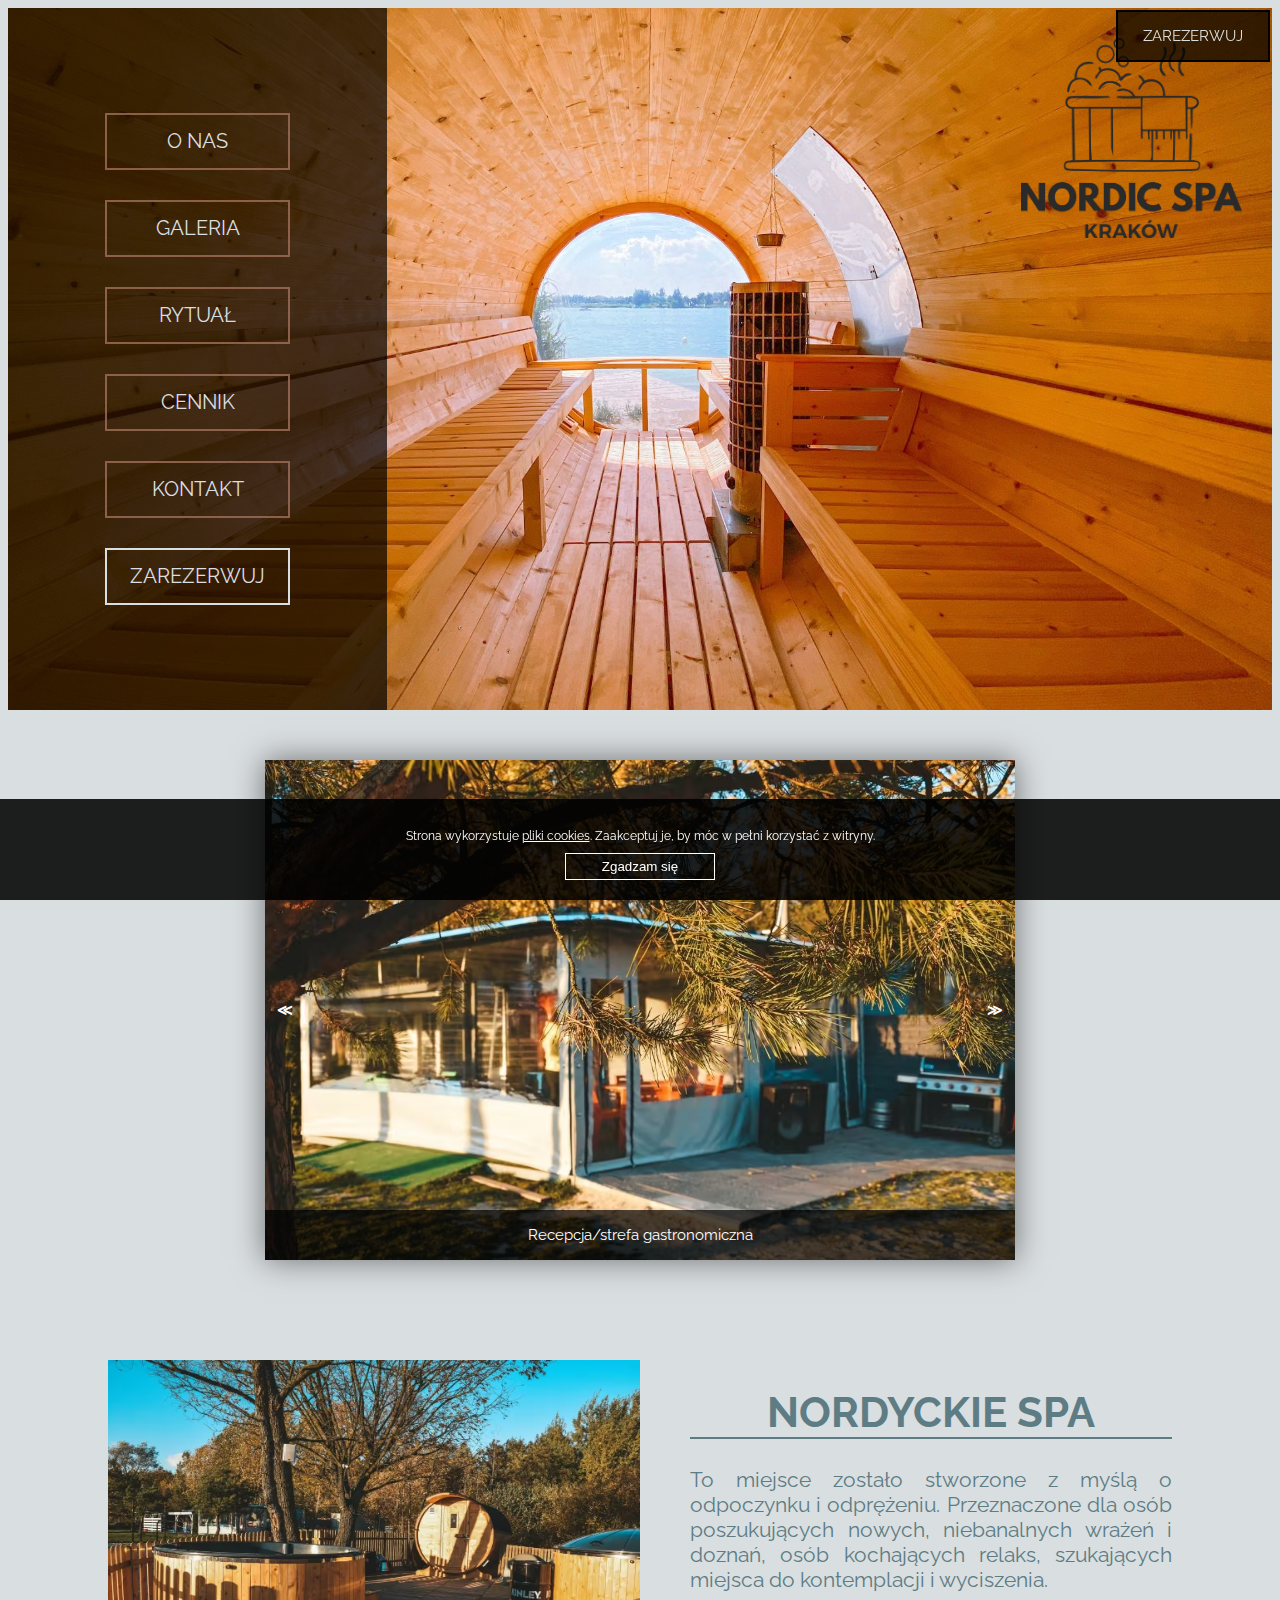
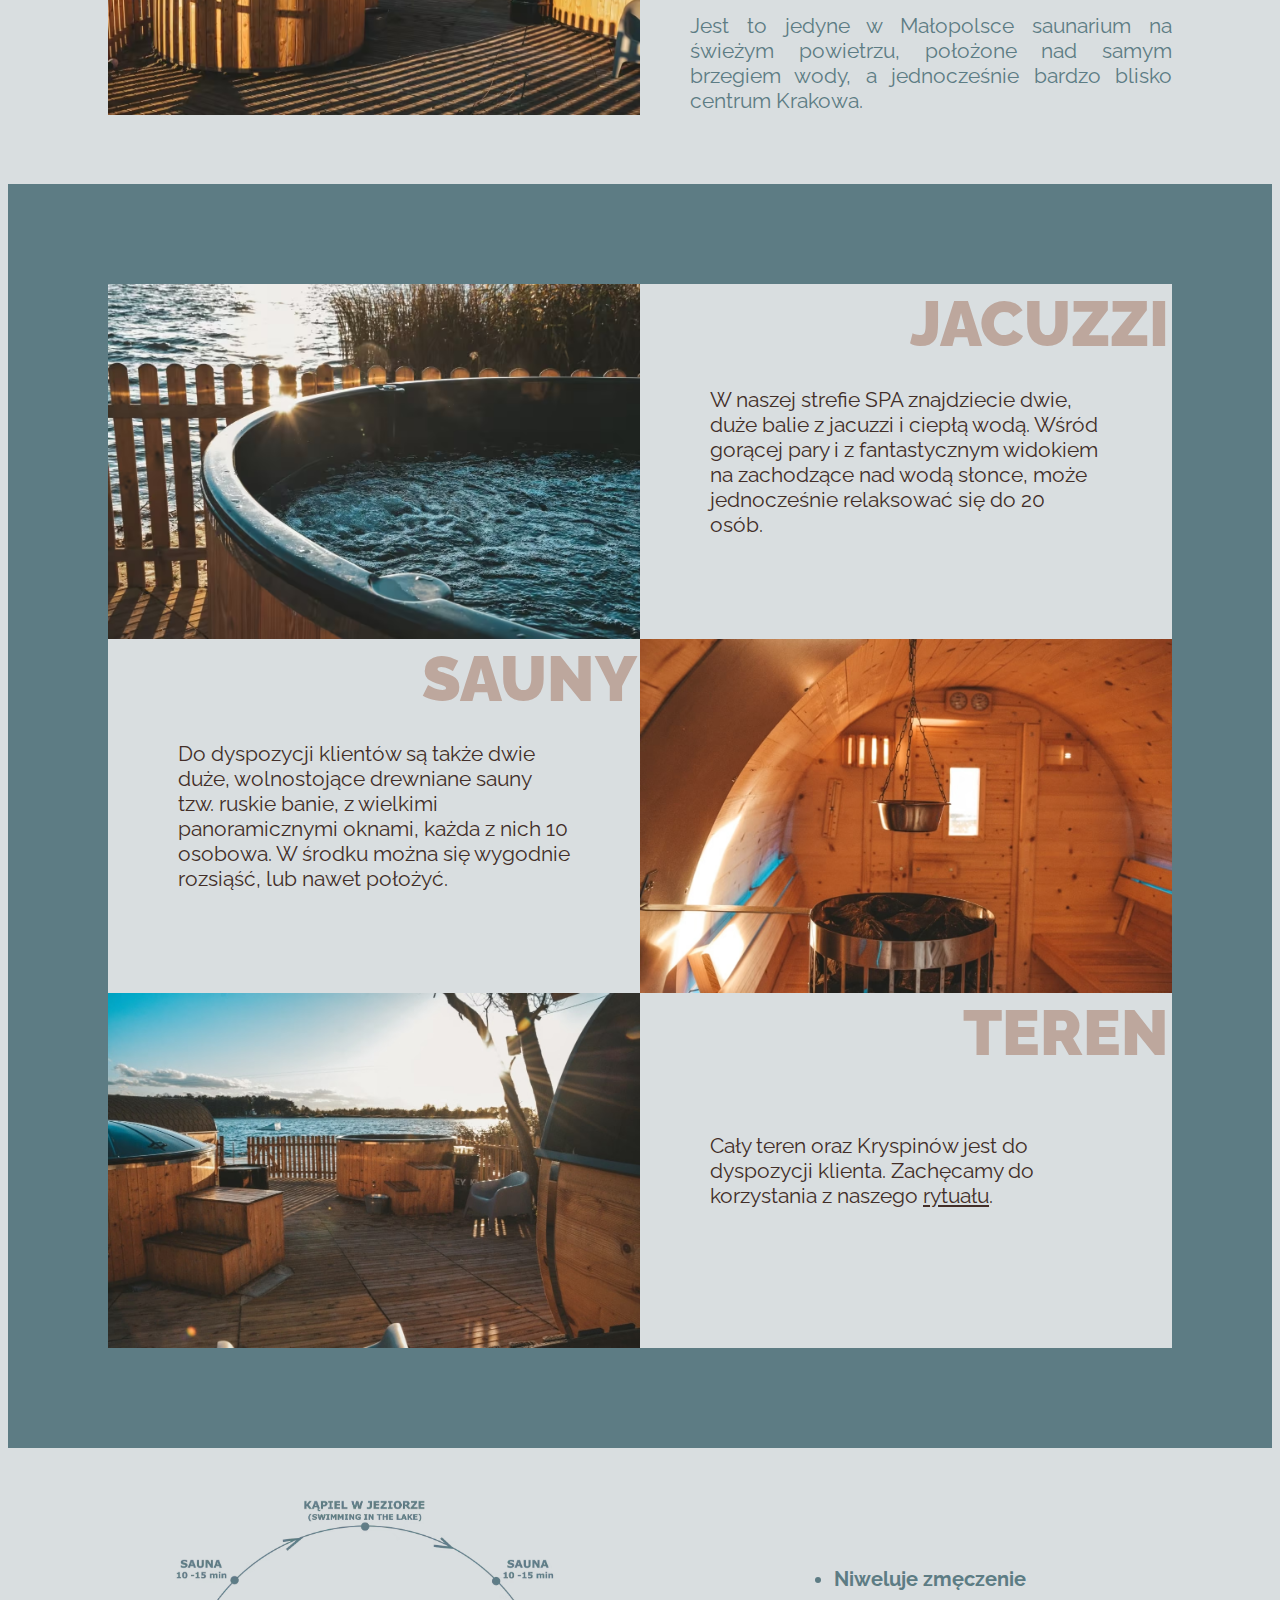
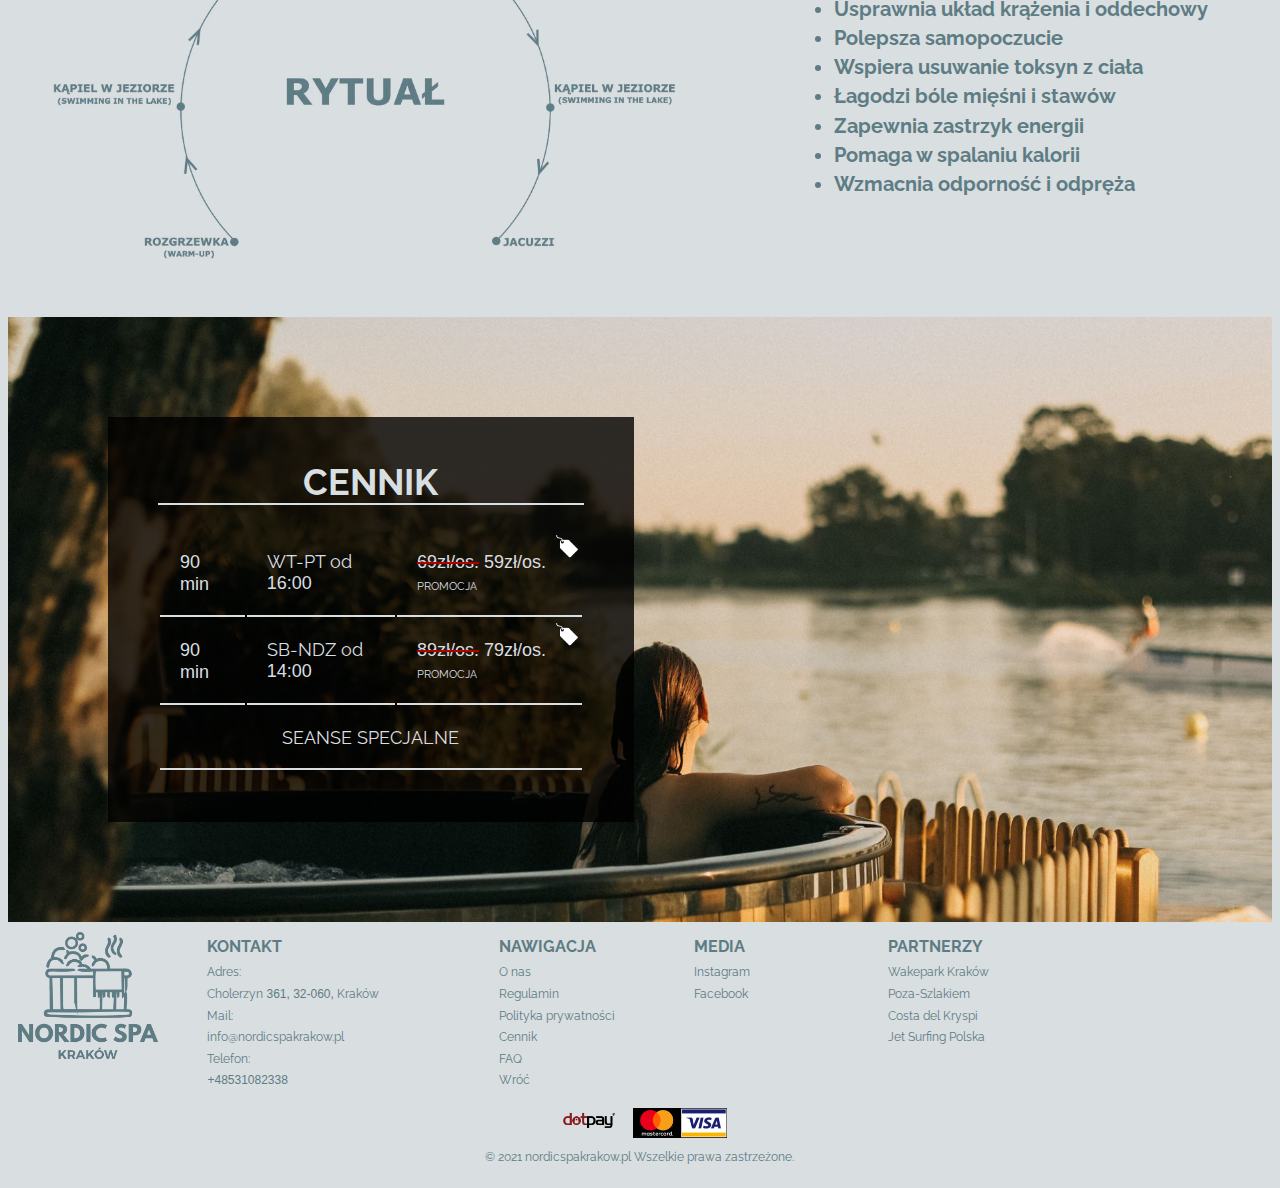
<file: index.html>
<!DOCTYPE html>
<html lang="en">
<head>
    <meta charset="UTF-8">
    <meta http-equiv="X-UA-Compatible" content="ie=edge">
    <meta http-equiv="Cache-Control" content="no-cache">
    <meta name="viewport" content="width=device-width, initial-scale=1.0">
    <meta name="keywords" content="nordic, spa, nordyckie, odpoczynek, balie, jacuzzi, saunarium, ruskie, banie, Kryspinów">
    <meta name="author" content="Danylo Sydorchuk">
    <meta name="description" content="Nordyckie spa zostało stworzone z myślą o odpoczynku i odprężeniu. Przeznaczone dla osób poszukujących nowych, niebanalnych wrażeń i doznań, osób kochających relaks, szukających miejsca do kontemplacji i wyciszenia.">
    
    <link rel="shortcut icon" href="img/logometa.png" type="image/x-icon">
    <link rel="stylesheet" href="/style.css">
    
    <title>Nordic Spa</title>
    <link rel="preconnect" href="https://fonts.googleapis.com">
    <link rel="preconnect" href="https://fonts.gstatic.com" crossorigin>
    <link href="https://fonts.googleapis.com/css2?family=Raleway:wght@500&display=swap" rel="stylesheet">

    <!--Global site tag (gtag.js) - Google Analytics-->
    <script async src="https://www.googletagmanager.com/gtag/js?id=UA-3469204-19">
    </script>
    <script>
      window.dataLayer = window.dataLayer || [];
      function gtag(){dataLayer.push(arguments);}
      gtag('js', new Date());
    
      gtag('config', 'UA-3469204-19');
    </script>
    
</head>
<body>
    <main>
        <header>
            <nav>
                <a href="#nordicspa">O nas</a>
                <a href="#slider">Galeria</a>
                <a href="#rytual">Rytuał</a>
                <a href="#cennik">Cennik</a>
                <a href="#f2">Kontakt</a>
                <a href="https://rezerwacje.nordicspakrakow.pl" target="_blank" class="reservation_button_style">Zarezerwuj</a>
            </nav>
            <div id="logo">
                <a href="https://nordicspakrakow.pl/">
                    <picture>

                        <source srcset="img/logo.avif" type="image/avif">
                    
                        <source srcset="img/logo.webp" type="image/webp">
                    
                        <img src="img/logo.png" alt="Logo">
                    
                    </picture>
                </a>
            </div>
        </header>
        
        <div id="obraz">
            <!-- <picture>

                <source srcset="img/outside.avif" type="image/avif">
            
                <source srcset="img/outside.webp" type="image/webp">
            
                <img src="img/outside.jpg" alt="Wygląd strefy SPA">
            
            </picture> -->
            <!-- <img src="img/img4.JPG" alt=""> -->
            <picture>
                <source srcset="img/outside1.avif" type="image/avif">
                <source srcset="img/outside1.webp" type="image/webp">
                <img src="img/outside1.jpg" alt="Wygląd strefy SPA">
            </picture>
        </div>
        
        
        <article id="nordicspa">
            <div>
                <h1>Nordyckie spa</h1>
                <p>To miejsce zostało stworzone z myślą o odpoczynku i odprężeniu. Przeznaczone dla osób poszukujących nowych, niebanalnych wrażeń i doznań, osób kochających relaks, szukających miejsca do kontemplacji i wyciszenia.</p>
                <p>Jest to jedyne w Małopolsce saunarium na świeżym powietrzu, położone nad samym brzegiem wody, a jednocześnie bardzo blisko centrum Krakowa.</p>
            </div>
        </article>
        
        <div id="gallery">
            <div id="p1">
                <picture>
                    <source srcset="img/jacuzzi.avif" type="image/avif">
                    <source srcset="img/jacuzzi.webp" type="image/webp">
                    <img src="img/jacuzzi.jpg" alt="Wygląd jacuzzi">
                </picture>
                <!-- <img src="img/img2.JPG" alt=""> -->
            </div>
            <div class="info" id="i1">
                <span class="name">Jacuzzi</span>
                <p>W naszej strefie SPA znajdziecie dwie, duże balie z jacuzzi i ciepłą wodą. Wśród gorącej pary i z fantastycznym widokiem na zachodzące nad wodą słonce, może jednocześnie relaksować się do 20 osób.</p>
            </div>
            <div class="info" id="i2">
                <span class="name">Sauny</span>
                <p>Do dyspozycji klientów są także dwie duże, wolnostojące drewniane sauny tzw. ruskie banie, z wielkimi panoramicznymi oknami, każda z nich 10 osobowa. W środku można się wygodnie rozsiąść, lub nawet położyć.</p>
            </div>
            <div id="p2">
                <picture>
                    <source srcset="img/sauna.avif" type="image/avif">
                    <source srcset="img/sauna.webp" type="image/webp">
                    <img src="img/sauna.jpg" alt="Sauna ze środka">
                </picture>
                <!-- <img src="img/img3.JPG" alt=""> -->
            </div>
            <div id="p3">
                <picture>
                    <source srcset="img/outside2.avif" type="image/avif">
                    <source srcset="img/outside2.webp" type="image/webp">
                    <img src="img/outside2.jpg" alt="Wygląd strefy SPA">
                </picture>
                <!-- <img src="img/img1.jpg" alt=""> -->
            </div>
            <div class="info" id="i3">
                <span class="name">Teren</span>
                <p>Cały teren oraz Kryspinów jest do dyspozycji klienta. Zachęcamy do korzystania z naszego <a href="#rytual">rytuału</a>.</p>
            </div>
        </div>

        <div id="slider">
            <ul id="slideWrap">
                <li>
                    <div>
                        <picture>
                            <source srcset="img/slide1.avif" type="image/avif">
                            <source srcset="img/slide1.webp" type="image/webp">
                            <img src="img/slide1.jpg" alt="Recepcja/strefa gastronomiczna">
                        </picture>
                        <p>Recepcja/strefa gastronomiczna</p>
                    </div>
                </li>
                <li>
                    <div>
                        <picture>
                            <source srcset="img/slide2.avif" type="image/avif">
                            <source srcset="img/slide2.webp" type="image/webp">
                            <img src="img/slide2.jpg" alt="Balia z gorącą wodą i jacuzzi">
                        </picture>
                        <p>Balia z gorącą wodą i jacuzzi</p>
                    </div>
                </li>
                <li>
                    <div>
                        <picture>
                            <source srcset="img/slide3.avif" type="image/avif">
                            <source srcset="img/slide3.webp" type="image/webp">
                            <img src="img/slide3.jpg" alt="Zalew Kryspinów z wodą o pierwszej klasie czystości">
                        </picture>
                        <p>Zalew Kryspinów z wodą o pierwszej klasie czystości</p>
                    </div>
                </li>
                <li>
                    <div>
                        <picture>
                            <source srcset="img/slide4.avif" type="image/avif">
                            <source srcset="img/slide4.webp" type="image/webp">
                            <img src="img/slide4.jpg" alt="Sauna z panoramiczną szybą">
                        </picture>
                        <p>Sauna z panoramiczną szybą</p>
                    </div>
                </li>
                <li>
                    <div>
                        <picture>
                            <source srcset="img/slide5.avif" type="image/avif">
                            <source srcset="img/slide5.webp" type="image/webp">
                            <img src="img/slide5.jpg" alt="10-cio osobowe sauny">
                        </picture>
                        <p>10-cio osobowe sauny</p>
                    </div>
                </li>
                <li>
                    <div>
                        <picture>
                            <source srcset="img/slide6.avif" type="image/avif">
                            <source srcset="img/slide6.webp" type="image/webp">
                            <img src="img/slide6.jpg" alt="Widok na zalew">
                        </picture>
                        <p>Widok na zalew</p>
                    </div>
                </li>
                <li>
                    <div>
                        <picture>
                            <source srcset="img/slide7.avif" type="image/avif">
                            <source srcset="img/slide7.webp" type="image/webp">
                            <img src="img/slide7.jpg" alt="Strefa bez obuwia">
                        </picture>
                        <p>Strefa bez obuwia</p>
                    </div>
                </li>
                <li>
                    <div>
                        <picture>
                            <source srcset="img/slide9.avif" type="image/avif">
                            <source srcset="img/slide9.webp" type="image/webp">
                            <img src="img/slide9.jpg" alt="Strefa bez obuwia">
                        </picture>
                        <p>Sauna z szybą panaromiczną</p>
                    </div>
                </li>
              </ul>
              <button id="prev">&#8810;</button>
              <button id="next">&#8811;</button>
        </div>

        <script>
            var responsiveSlider = function() {
    
            var slider = document.getElementById("slider");
            var slideList = document.getElementById("slideWrap");
            var prev = document.getElementById("prev");
            var next = document.getElementById("next");
            
            var count = 1;
            var sliderWidth = slider.offsetWidth;
            var items = slideList.querySelectorAll("li").length;
            
            
            window.addEventListener('resize', function() {
            sliderWidth = slider.offsetWidth;
            });
            
            
            var nextSlide = function() {
            if(count < items) {
                slideList.style.left = "-" + count * sliderWidth + "px";
                count++;
            }
            else if(count = items) {
                slideList.style.left = "0px";
                count = 1;
            }
            };
            
            
            var prevSlide = function() {
            if(count > 1) {
                count = count - 2;
                slideList.style.left = "-" + count * sliderWidth + "px";
                count++;
            }
            else if(count = 1) {
                count = items - 1;
                slideList.style.left = "-" + count * sliderWidth + "px";
                count++;
            }
            };
            
            
            next.addEventListener("click", function() {
            nextSlide();
            });
            
            prev.addEventListener("click", function() {
            prevSlide();
            });
            
            
            setInterval(function() {
            nextSlide()
            }, 5000);
            
            };
            
            
            window.onload = function() {
            responsiveSlider();
    }
        </script>

        <div id="rytual">
            <picture>

                <source srcset="img/ritual.avif" type="image/avif">
            
                <source srcset="img/ritual.webp" type="image/webp">
            
                <img src="img/ritual.png" alt="Rytuał">
            
            </picture>
            <ul>
                <li>Niweluje zmęczenie</li>
                <li>Usprawnia układ krążenia i oddechowy</li>
                <li>Polepsza samopoczucie</li>
                <li>Wspiera usuwanie toksyn z ciała</li>
                <li>Łagodzi bóle mięśni i stawów</li>
                <li>Zapewnia zastrzyk energii</li>
                <li>Pomaga w spalaniu kalorii</li>
                <li>Wzmacnia odporność i odpręża</li>
            </ul>
        </div>

        <div id="cennik">
            <div id="c1">
                <h1>cennik</h1>
                <table>
                    <!-- <tr>
                        <td><span style="font-family: 'Segoe UI', Tahoma, Geneva, Verdana, sans-serif">90 min</span></td>
                        <td><span class="uppercase">babskie środy</span> od <span style="font-family: 'Segoe UI', Tahoma, Geneva, Verdana, sans-serif">16:00</span></td>
                        <td>
                            <a href="https://rezerwacje.nordicspakrakow.pl" target="_blank">
                                <span class="price">69zł/os.</span>
                                <span class="promo">49zł/os.</span>
                                <span class="uppercase" style="font-size:11px">promocja</span>
                                <img src="img/metka.png" alt="Zarezerwuj" id="cennik_rezerwacja">
                            </a>
                        </td>
                    </tr>
                    <tr> -->
                        <td><span style="font-family: 'Segoe UI', Tahoma, Geneva, Verdana, sans-serif">90 min</span></td>
                        <td><span class="uppercase">wt-pt</span> od <span style="font-family: 'Segoe UI', Tahoma, Geneva, Verdana, sans-serif">16:00</span></td>
                        <td>
                            <a href="https://rezerwacje.nordicspakrakow.pl" target="_blank">
                                <span class="price">69zł/os.</span>
                                <span class="promo">59zł/os.</span>
                                <span class="uppercase" style="font-size:11px">promocja</span>
                                <img src="img/metka.png" alt="Zarezerwuj" id="cennik_rezerwacja">
                            </a>
                        </td>
                    </tr>
                    <tr>
                        <td><span style="font-family: 'Segoe UI', Tahoma, Geneva, Verdana, sans-serif">90 min</span></td>
                        <td><span class="uppercase">sb-ndz</span> od <span style="font-family: 'Segoe UI', Tahoma, Geneva, Verdana, sans-serif">14:00</span></td>
                        <td>
                            <a href="https://rezerwacje.nordicspakrakow.pl" target="_blank">
                                <span class="price">89zł/os.</span>
                                <span class="promo">79zł/os.</span>
                                <span class="uppercase" style="font-size:11px">promocja</span>
                                <img src="img/metka.png" alt="Zarezerwuj" id="cennik_rezerwacja">
                            </a>
                        </td>
                    </tr>
                    <tr>
                        <td  colspan="3" style="text-align: center;text-transform: uppercase;">
                            <a href="#popup">Seanse specjalne</a>
                        </td>
                    </tr>
                </table>
                
            </div>
        </div>

        <div id="popup" class="overlay">
            <div class="popup">
                <a class="close" href="https://nordicspakrakow.pl/#cennik">&times;</a>
                <a href="https://rezerwacje.nordicspakrakow.pl/" target="_blank">
                    <picture>
                        <source srcset="img/seans11.avif" type="image/avif">
                        <source srcset="img/seans11.webp" type="image/webp">
                        <img src="img/seans11.jpg" alt="Seans1">
                    </picture></a>
                <a href="https://rezerwacje.nordicspakrakow.pl/" target="_blank">
                    <picture>
                        <source srcset="img/seans22.avif" type="image/avif">
                        <source srcset="img/seans22.webp" type="image/webp">
                        <img src="img/seans22.jpg" alt="Seans2">
                    </picture></a>
            </div>
        </div>


        <div id="reservation_button" class="reservation_button_style">
            <a href="https://rezerwacje.nordicspakrakow.pl" target="_blank">Zarezerwuj</a>
        </div>

        <footer>
            <div id="f1">
                <a href="#logo">
                    <picture>

                        <source srcset="img/logofooter.avif" type="image/avif">
                    
                        <source srcset="img/logofooter.webp" type="image/webp">
                    
                        <img src="img/logofooter.png" alt="Logo">
                    
                    </picture>
                </a>
            </div>

            <div id="f2">
                <h1>kontakt</h1>
                <p>Adres:</p>
                <p><a href="https://goo.gl/maps/i6kNiPWRup4uC1mX6" target="_blank">Cholerzyn <span style="font-family: 'Segoe UI', Tahoma, Geneva, Verdana, sans-serif">361, 32-060,</span> Kraków</a></p>
                <p>Mail:</p>
                <p><a href="mailto:info@nordicspakrakow.pl" target="_blank">info@nordicspakrakow.pl</a></p>
                <p>Telefon:</p>
                <p style="font-family: 'Segoe UI', Tahoma, Geneva, Verdana, sans-serif"><a href="tel:+48531082338" target="_blank">+48531082338</a></p>
            </div>

            <div id="f3">
                <h1>Nawigacja</h1>
                <p><a href="#nordicspa">O nas</a></p>
                <p><a href="NSK-Regulamin.pdf" target="_blank">Regulamin</a></p>
                <p><a href="polityka_prywatnosci.pdf" target="_blank">Polityka prywatności</a></p>
                <p><a href="#cennik">Cennik</a></p>
                <p><a href="FAQ.pdf" target="_blank">FAQ</a></p>
                <p><a href="#logo">Wróć</a></p>
            </div>

            <div id="f4">
                <h1>Media</h1>
                <p><a href="https://www.instagram.com/nordicspakrakow/" target="_blank">Instagram</a></p>
                <p><a href="https://www.facebook.com/NordicSpaKrakow/" target="_blank">Facebook</a></p>
            </div>

            <div id="f5">
                <h1 id="partners">Partnerzy</h1>
                <p><a href="http://www.wake-park.pl/" target="_blank">Wakepark Kraków</a></p>
                <p><a href="https://poza-szlakiem.pl/" target="_blank">Poza-Szlakiem</a></p>
                <p><a href="https://costadelkryspi.pl/" target="_blank">Costa del Kryspi</a></p>
                <p><a href="https://jet-surfing.pl/" target="_blank">Jet Surfing Polska</a></p>
            </div>

            <div id="f6">
                <iframe src="https://www.google.com/maps/embed?pb=!1m14!1m8!1m3!1d20493.036593994733!2d19.8028259!3d50.0557701!3m2!1i1024!2i768!4f13.1!3m3!1m2!1s0x47165fa66a5556ff%3A0x3bfc0b1efc6a3fc3!2sNORDIC%20SPA%20KRAK%C3%93W!5e0!3m2!1spl!2spl!4v1634733848807!5m2!1spl!2spl" width="100%" height="100%" style="border:0;" loading="lazy"></iframe>
            </div>

            <div id="f7">
                <img src="img/dotpay.png" alt="Dotpay"><img src="img/mastercard_visa.png" alt="Mastercard, Visa"><p>© 2021 nordicspakrakow.pl Wszelkie prawa zastrzeżone.</p>
            </div>
        </footer>

        <script>
            function agree(){
                document.getElementById("cookies").style="display:none";
            }
        </script>

        <div id="cookies">
            <p id="cook1">Strona wykorzystuje <a href="polityka_prywatnosci.pdf" target="_blank">pliki cookies</a>. Zaakceptuj je, by móc w pełni korzystać z witryny.</p>
            <button id="cook2" onclick="agree()">Zgadzam się</button>
        </div>
        
    </main>   
</body>
</html>
</file>
<file: style.css>
html, body {
    scroll-behavior: smooth;
}
body{
    background-color: #d9dee0;
    font-family: 'Raleway', sans-serif;
}
main{
    display: grid;
    grid-template-areas: 
    "container container"
    "slider    slider"
    "obraz     article"
    "gallery   gallery"
    /* "slider    slider" */
    "rytual    rytual"
    "cennik    cennik"
    "footer    footer";
    grid-template-columns: 50% 50%;
}

.uppercase{
    text-transform: uppercase;
}

header{
    background-image:url(img/saunainside.jpg);
    width:100%;
    height:1000px;
    background-size: 100%;
    background-repeat: no-repeat;
    background-position-x: center;
    background-position-y: -150px;
    display:grid;
    grid-template-columns: 30% 70%;
    grid-template-rows: auto;
    grid-template-areas: "nav .";
    grid-area: container;
}
#logo{
    position:absolute;
    top:30px;
    right:30px;
} 
#logo img{
    height:200px;
}
nav{
    display: flex;
    flex-direction: column;
    justify-content: space-between;
    align-items: center;
    grid-area:nav;
    background-color: rgba(0, 0, 0, 0.7);
    /* padding:200px 0; */
}
nav a{
    font-size: 1.3em;
    text-decoration: none;
    color:#d9dee0;
    border:2px solid rgba(161, 111, 90, 0.8);
    padding:20px;
    margin:20px;
    width:40%;
    text-align: center;
    text-transform: uppercase;
}
nav a:hover{
    background-color:rgba(161, 111, 90, 0.8);
    box-shadow: 0 10px 16px 0 rgba(0, 0, 0, 0.25), 0 14px 20px 0 rgba(0, 0, 0, 0.22);
}


#obraz{
    grid-area: obraz;
    padding:50px 0 50px 100px;
}
#obraz img{
    width:100%; 
}
#nordicspa{
    grid-area: article;
    text-align:justify;
    padding:50px 100px 50px 50px;
    color: #5d7c84;
    display:flex;
    align-items: center;
    font-size:1.4em;
}
#nordicspa h1{
    text-transform: uppercase;
    text-align: center;
    border-bottom: 2px solid #5d7c84;
}

#gallery{
    grid-area: gallery;
    background-color:#5d7c84;
    display: grid;
    padding:100px 200px;
    grid-template-columns: 50% 50%;
    color: #422e28;
}
#gallery img{
    width:100%;
    float:left;
}
#gallery source{
    width:100%;
}
#i3 a{
    color: #422e28;
    text-decoration: underline;

}
.info{
    background-color:#d9dee0;
    font-size: 1.4em;
    display: flex;
    align-items:center;
    position:relative;
}
.info p{
    margin:70px;
}
.info .name{
    position:absolute;
    top:1px;
    right:15px;
    margin:3px;
    font-size:4em;
    font-weight: 900;
    text-transform: uppercase;
    color:rgba(161, 111, 90, 0.5);
}


#slider {
    position: relative;
    width: 750px;
    height: 500px;
    margin: 50px auto;
    overflow: hidden;
    box-shadow: 0 0 30px rgba(0, 0, 0, 0.5);
    grid-area:slider;
    background-color:rgba(0, 0, 0, 0.5);
  }
  #slider ul {
    position: relative;
    list-style: none;
    height: 100%;
    width: 10000%;
    padding: 0;
    margin: 0;
    transition: all 750ms ease;
    left: 0;
  }
  #slider p{
    text-align: center;
    line-height: 50px;
    color:white;
    position:absolute;
    width:100%;
    height:50px;
    margin:0;
    bottom:0;
    background-color: rgba(0, 0, 0, 0.7);
  }
  #slider ul li {
    position: relative;
    height: 100%;
    float: left;
  }
  #slider ul li img{
    width: 750px;
    height: 500px;
  }
  #slider #prev, #slider #next {
    width: 40px;
    height:40px;
    font-size:15px;
    text-align: center;
    color: white;
    font-weight:600;
    background: none;
    text-decoration: none;
    border:0px;
    position: absolute;
    top: 50%;
    transform: translateY(-50%);
    transition: all 150ms ease;
  }
  #slider #prev:hover, #slider #next:hover {
    background-color: rgba(0, 0, 0, 0.7);
    text-shadow: 0;
  }
  #slider #next {
    right: 0px;
  }


#rytual{
    grid-area: rytual;
    display:flex;
    justify-content: space-around;
}
#rytual picture{
    width:50%;
}
#rytual img{
    width:100%;
}
#rytual ul{
    margin:20px;
    align-self:center;
    font-size:1.3em;
    color:#5d7c84;
    line-height: 150%;
    font-weight: bolder;

}


#cennik{
    color:#d9dee0;
    font-size: 1.4em;
    padding: 100px;
    background-image: url(img/jacuzzi_kryspinow.jpg);
    background-repeat: no-repeat;
    background-position-y: center;
    background-size: 100%;
    grid-area:cennik;
}
#c1{
    background-color:rgba(0, 0, 0, 0.8);
    max-width:40%;
    padding:20px 50px 50px 50px;
}
#cennik h1{
    text-transform: uppercase;
    text-align: center;
    border-bottom: 2px solid #d9dee0;
    
}
#cennik table{
    margin:0 auto; 
}
#cennik td{
    border-bottom:2px solid #d9dee0;
    padding:20px;
    /* position: absolute; */
    position: relative;
}
.promo{
    font-family: 'Segoe UI', Tahoma, Geneva, Verdana, sans-serif;
    /* position: absolute; */
}
.price{
    font-family: 'Segoe UI', Tahoma, Geneva, Verdana, sans-serif;
    text-decoration: line-through;
    text-decoration-thickness: 2px;
	text-decoration-color: rgb(179, 0, 0);
}
#cennik img{
    height:30px;
    position: absolute;
    top:0px;
    right:0px;
}
#cennik a{
    text-decoration: none;
    color:#d9dee0;
}

.overlay {
    position: fixed;
    top: 0;
    bottom: 0;
    left: 0;
    right: 0;
    background: rgba(0, 0, 0, 0.7);
    transition: opacity 500ms;
    visibility: hidden;
    opacity: 0;
  }
  .overlay:target {
    visibility: visible;
    opacity: 1;
  }
  
  .popup {
    margin: 5% auto;
    padding: 20px;
    background: #fff;
    border-radius: 5px;
    width: 40%;
    position: relative;
    transition: all 5s ease-in-out;
    max-height:80%;
    overflow-y: scroll;
  }

  ::-webkit-scrollbar {
    width: 10px;
  }
  ::-webkit-scrollbar-track {
    background: none; 
  }
  ::-webkit-scrollbar-thumb {
    background: rgba(93, 124, 132, 0.8); 
    border-radius: 5px;
  }
  ::-webkit-scrollbar-thumb:hover {
    background: rgba(93, 124, 132, 1); ; 
  }

  .popup img{
    width:100%;
  }
  .popup .close {
    position: absolute;
    top: 20px;
    right: 30px;
    transition: all 200ms;
    font-size: 50px;
    font-weight: bold;
    text-decoration: none;
    color: #333;
  }
  .popup .close:hover {
    color: #5d7c84;
  }



#reservation_button{
    font-size:1em;
    width:120px;
    padding:15px;
    position:fixed;
    top:10px;
    right:10px;
    background-color:rgba(0, 0, 0, 0.7);
    text-align: center;
}
#reservation_button a{
    text-decoration: none;
    color:#d9dee0;
    text-transform: uppercase;
}
#reservation_button:hover{
    background-color:rgba(0, 0, 0, 0.8);
    box-shadow: 0 10px 16px 0 rgba(0, 0, 0, 0.25), 0 14px 20px 0 rgba(0, 0, 0, 0.22);
}

.reservation_button_style{
    border:2px;
    border-style: solid;
    animation-name:gradient;
    animation-duration:4s;
    animation-iteration-count: infinite;
    animation-timing-function:ease-in-out;
}

#reservation_button_style:hover{
    background-color:rgba(0, 0, 0, 1);
}

@keyframes gradient{
    0%{
        border-image:linear-gradient(0deg, hsla(18, 59%, 84%, 1) 0%, hsla(18, 28%, 49%, 1) 100%) 1% round;
    }
    5%{
        border-image:linear-gradient(18deg, hsla(18, 59%, 84%, 1) 0%, hsla(18, 28%, 49%, 1) 100%) 1% round;
    }
    10%{
        border-image:linear-gradient(36deg, hsla(18, 59%, 84%, 1) 0%, hsla(18, 28%, 49%, 1) 100%) 1% round;
    }
    15%{
        border-image:linear-gradient(54deg, hsla(18, 59%, 84%, 1) 0%, hsla(18, 28%, 49%, 1) 100%) 1% round;
    }
    20%{
        border-image:linear-gradient(72deg, hsla(18, 59%, 84%, 1) 0%, hsla(18, 28%, 49%, 1) 100%) 1% round;
    }
    25%{
        border-image:linear-gradient(90deg, hsla(18, 59%, 84%, 1) 0%, hsla(18, 28%, 49%, 1) 100%) 1% round;
    }
    30%{
        border-image:linear-gradient(108deg, hsla(18, 59%, 84%, 1) 0%, hsla(18, 28%, 49%, 1) 100%) 1% round;
    }
    35%{
        border-image:linear-gradient(126deg, hsla(18, 59%, 84%, 1) 0%, hsla(18, 28%, 49%, 1) 100%) 1% round;
    }
    40%{
        border-image:linear-gradient(144deg, hsla(18, 59%, 84%, 1) 0%, hsla(18, 28%, 49%, 1) 100%) 1% round;
    }
    45%{
        border-image:linear-gradient(162deg, hsla(18, 59%, 84%, 1) 0%, hsla(18, 28%, 49%, 1) 100%) 1% round;
    }
    50%{
        border-image:linear-gradient(180deg, hsla(18, 59%, 84%, 1) 0%, hsla(18, 28%, 49%, 1) 100%) 1% round;
    }
    55%{
        border-image:linear-gradient(198deg, hsla(18, 59%, 84%, 1) 0%, hsla(18, 28%, 49%, 1) 100%) 1% round;
    }
    60%{
        border-image:linear-gradient(216deg, hsla(18, 59%, 84%, 1) 0%, hsla(18, 28%, 49%, 1) 100%) 1% round;
    }
    65%{
        border-image:linear-gradient(234deg, hsla(18, 59%, 84%, 1) 0%, hsla(18, 28%, 49%, 1) 100%) 1% round;
    }
    70%{
        border-image:linear-gradient(252deg, hsla(18, 59%, 84%, 1) 0%, hsla(18, 28%, 49%, 1) 100%) 1% round;
    }
    75%{
        border-image:linear-gradient(270deg, hsla(18, 59%, 84%, 1) 0%, hsla(18, 28%, 49%, 1) 100%) 1% round;
    }
    80%{
        border-image:linear-gradient(288deg, hsla(18, 59%, 84%, 1) 0%, hsla(18, 28%, 49%, 1) 100%) 1% round;
    }
    85%{
        border-image:linear-gradient(306deg, hsla(18, 59%, 84%, 1) 0%, hsla(18, 28%, 49%, 1) 100%) 1% round;
    }
    90%{
        border-image:linear-gradient(324deg, hsla(18, 59%, 84%, 1) 0%, hsla(18, 28%, 49%, 1) 100%) 1% round;
    }
    95%{
        border-image:linear-gradient(342deg, hsla(18, 59%, 84%, 1) 0%, hsla(18, 28%, 49%, 1) 100%) 1% round;
    }
    100%{
        border-image:linear-gradient(360deg, hsla(18, 59%, 84%, 1) 0%, hsla(18, 28%, 49%, 1) 100%) 1% round;
    }  
}

footer{
    grid-area: footer;
    text-align: center;
    color:#5d7c84;
    display:grid;
    grid-template-columns:1fr 1.5fr 1fr 1fr 1fr 1fr;
    font-size:12px;
}
 footer div{
    width:auto;
    text-align: left;
    margin:5px;
}
footer img{
    width:80%;
}
footer h1{
    text-transform: uppercase;
    font-size:1.3em;
}
footer p{
    line-height: 80%;
}
footer a{
    text-decoration: none;
    color:#5d7c84;
}
footer a:hover{
    text-shadow: 0 0 2px #5d7c84;
}
#f1{
    margin:10px;
}
#f1 img{
    width:80%;
}
#f7{
    text-align:center;
}
#f7 img{
    height:30px;
    width:auto;
    margin:0 5px;
}

#cookies{
    font-size:12px;
    display:grid;
    grid-template-areas: 
    "cookie   cookie"
    "agree  agree";
    background-color:rgba(0, 0, 0, 0.87);
    color:white;
    padding:20px 0;
    width:100%;
    position:fixed;
    bottom:0px;
    left:0px;
    text-align: center;
}
#cook1{
    grid-area:cookie;
    display:block;
    width:auto;
    margin:10px 20px;
}
#cook1 a{
    color:white;
}
#cook2{
    grid-area:agree;
}
#cookies button{
    background-color:rgba(0, 0, 0, 0);
    color:white;
    border:1px solid white;
    width:150px;
    padding:5px;
    margin:0 auto;
}
#cookies button:hover{
    background-color:rgba(255,255,255,0.2);
}


.font{
    font-family: 'Courier New', Courier, monospace;
}

@media only screen and (max-width:409px) {
    main{
        font-size:12px;
    }
}

@media only screen and (min-width:200px) and (max-width:400px) {
    #slider{
        width:300px;
        height:200px;
    }
    #slider ul li img{
        width: 300px;
        height: 200px;
    }
    #slider p{
        height:30px;
        line-height: 30px;
        font-size: 10px;
    }
    #cennik td{
        padding:15px 5px;
    }
    .popup{
        width:80%;
        margin: 70px auto;
    }

}

@media only screen and (min-width:400px) and (max-width:500px) {
    #slider{
        width:390px;
        height:260px;
    }
    #slider ul li img{
        width: 390px;
        height: 260px;
    }
    #slider p{
        height:35px;
        line-height:35px;
        font-size:11px;
    }
    .popup{
        width:70%;
        margin: 70px auto;
    }
}

@media only screen and (min-width:500px) and (max-width:600px) {
    #slider{
        width:480px;
        height:320px;
    }
    #slider ul li img{
        width: 480px;
        height: 320px;
    }
    #slider p{
        height:40px;
        line-height: 40px;
        font-size: 13px;
    }
    .popup{
        width:70%;
        margin: 70px auto;
    }
}



/* Extra small devices (phones, 600px and down) */
 @media only screen and (max-width: 599px){ 
    main{
        grid-template-areas: 
        "container"
        "slider"
        "article"
        "gallery"
        /* "slider" */
        "rytual"
        "cennik"
        "footer";
        grid-template-columns: 100%;
        font-size:13px;
    }
    header{
        background-size: 1200px;
        height:100%;
        background-position-y: -70px;
        grid-template-columns: 100%;
        grid-template-areas: "nav";
    }
    #logo{
        text-align:center;
        right:0px;
        width:100%;
        height:auto;
    }
    #logo img{
        height:100px;
        filter: brightness(600%);
    }
    nav{
        padding:150px 0 50px 0;
    }
    #obraz{
        display:none;
    }
    #nordicspa{
        padding:20px 40px;
    }

    #gallery{
        display: grid;
        padding:20px;
        grid-template-columns: 100%;
        grid-template-areas: 
        "p1"
        "i1"
        "p2"
        "i2"
        "p3"
        "i3";
    }
    #p1{
        grid-area:p1;
    }
    #i1{
        grid-area:i1;
    }
    #p2{
        grid-area:p2;
    }
    #i2{
        grid-area:i2;
    }
    #p3{
        grid-area:p3;
    }
    #i3{
        grid-area:i3
    }
    .info{
        font-size:1.4em;
    }
    .info p{
        margin:80px 10px 10px 10px;
        text-align: justify;
    }
    .info .name{
        top:0;
        right:0;
        margin:3px;
        font-size:3em;
    }

    /* #slider{
        width:300px;
        height:200px;
    }
    #slider ul li img{
        width: 300px;
        height: 200px;
    }
    #slider p{
        height:30px;
        line-height: 30px;
        font-size: 10px;
    } */

    #rytual{
        flex-wrap: wrap;
    }
    #rytual picture{
        width:100%;
        padding:20px 10px;
    }
    #rytual ul{
        margin:20px 10px;
        font-size:1.4em;
    }
    #cennik{
        font-size:1.2em;
        padding:0px;
        background-size: 600px;
        background-position-x: center;

    }
    #cennik td{
        padding:15px 5px;
    }
    #c1{
        max-width:100%;
        padding:10px 25px 25px 25px;
    }
    footer{
        grid-template-columns:1fr;
        font-size:1.2em;
    }
    footer div{
        text-align:center;
    }
    #f1{
        display:none;
    }
    #f7 p{
        line-height: 100%;
    }
}
@media only screen and (min-width: 600px) and (max-width:850px){
    footer{
        grid-template-columns: 1fr 1fr 1fr;
        grid-template-rows: auto auto auto auto auto;
    }
    #f6{
        grid-column-start: 3;
        grid-row-start: 1;
        grid-row-end: 5;
    }
    #f1{
        grid-column-start:1;
        grid-row-start: 1;
        grid-row-end: 5;
    }
    #f3{
        grid-column-start:2;
        grid-row-start:3;
    }
    #f4{
        grid-column-start:2;
        grid-row-start:2;
    }
    #f5{
        grid-column-start:2;
        grid-row-start:4;
    }
    #c1{
        max-width:60%;
        margin:0 auto;
        padding:10px 25px 25px 25px;
    }
    #f1 img{
        width:80%;
    }

    #slider{
        width:570px;
        height:380px;
    }
    #slider ul li img{
        width: 570px;
        height: 380px;
    }
    #slider p{
        height:50px;
        line-height: 50px;
        font-size: 13px;
    }
    #cennik td{
        padding:10px;
    }
    .popup{
        width:50%;
    }
}
@media only screen and (min-width: 851px) and (max-width:1199px){
    #f1 img{
        width:100%;
    }
    #cennik td{
        padding:15px;
    }
}
/* Small devices (portrait tablets and large phones, 600px and up) */
@media only screen and (min-width: 600px) and (max-width:1199px)  {
    main{
        grid-template-areas: 
        "container"
        "slider"
        "article"
        "gallery"
        /* "slider" */
        "rytual"
        "cennik"
        "footer";
        grid-template-columns: 100%;
        font-size:14px;
    }
    header{
        background-size: 1200px;
        height:100%;
        background-position-y: -70px;
        grid-template-columns: 100%;
        grid-template-areas: "nav";
    }
    #logo{
        text-align:center;
        right:0px;
        width:100%;
        height:auto;
    }
    #logo img{
        height:100px;
        filter: brightness(600%);
    }
    nav{
        padding:150px 0 50px 0;
    }
    #obraz{
        display:none;
    }
    #nordicspa{
        padding:20px 40px;
    }

    #gallery{
        display: grid;
        padding:70px;
        grid-template-columns: 100%;
        grid-template-areas: 
        "p1"
        "i1"
        "p2"
        "i2"
        "p3"
        "i3";
    }
    #p1{
        grid-area:p1;
    }
    #i1{
        grid-area:i1;
    }
    #p2{
        grid-area:p2;
    }
    #i2{
        grid-area:i2;
    }
    #p3{
        grid-area:p3;
    }
    #i3{
        grid-area:i3
    }
    .info{
        font-size:1.4em;
    }
    .info p{
        margin:80px 10px 20px 10px;
        text-align: justify;
    }
    .info .name{
        top:0;
        right:0;
        margin:3px;
        font-size:3em;
    }

    #rytual{
        flex-wrap: wrap;
    }
    #rytual picture{
        width:100%;
        padding:20px 10px;
    }
    #rytual ul{
        margin:20px 10px;
        font-size:1.4em;
    }
    #cennik{
        font-size:1.2em;
        padding:0;
    }
    footer{
        font-size:0.9em;
    }
    #f7{
        grid-column-start: 1;
        grid-column-end:7;
    }
    .popup{
        width:50%;
    }
    

}

/* Medium devices (landscape tablets, 768px and up) */
@media only screen and (min-width: 768px) and (max-width:1199px) {
    main{
        font-size:14px;
    }
    header{
        height:100%;
        background-size:1200px;
        grid-template-columns: 50% 50%;
    }
    #logo img{
        height:150px;
        position:absolute;
        top:30px;
        right:30px;
        filter: brightness(100%);   
    } 
    nav{
        padding:100px 0;
    }
    nav a{
        padding:15px;
        margin:15px;  
    }
    #nordicspa{
        padding:50px;
    }
    #gallery{
        padding:100px;
    }
    #rytual picture{
        width:80%;
    }
    #cennik{
        padding:50px;
    }
}

/* Large devices (laptops/desktops, 992px and up) */
@media only screen and (min-width: 992px) and (max-width:1199px) {
    main{
        grid-template-areas: 
    "container container"
    "slider    slider"
    "obraz     article"
    "gallery   gallery"
    /* "slider    slider" */
    "rytual    rytual"
    "cennik    cennik"
    "footer    footer";
    grid-template-columns: 50% 50%;
    font-size:14px;
    }
    #obraz{
        display:block;
        padding:25px 0 25px 50px;
    }
    #rytual picture{
        width:50%;
    }
    #f1 img{
        width:90%;
    }
    
}

@media only screen and (min-width:1200px) and (max-width:1320px) {
    nav a{
        padding:15px;
        margin:15px; 
    }
}

/* Extra large devices (large laptops and desktops, 1200px and up) */
 @media only screen and (min-width: 1200px)/* and (max-width:1550px)*/ { 
    main{
        font-size:15px;
        max-width:1400px;
        margin:0 auto;
    }
    header{
        width:100%;
        height:100%;
        position:relative;
        
    }
    nav{
        display: flex;
        flex-direction: column;
        justify-content: space-between;
        align-items: center;
        grid-area:nav;
        background-color: rgba(0, 0, 0, 0.7);
        padding:90px 0;
    }
    #gallery{
        padding:100px;
    }
    #rytual picture{
        margin:50px 0;
        width:50%;    
    }
    
    .info .name{
        top:0;
        right:0;
        margin:3px;
        font-size:3em;
    }
    #cennik{
        font-size:1.2em;
    }
    footer{
        font-size:12px;
    }
    #f7{
        grid-column-start: 1;
        grid-column-end:7;
    }
   
}
@media only screen and (min-width: 1400px){
    #cookies{
        max-width:1400px;
        left:auto;
    }
}
</file>
